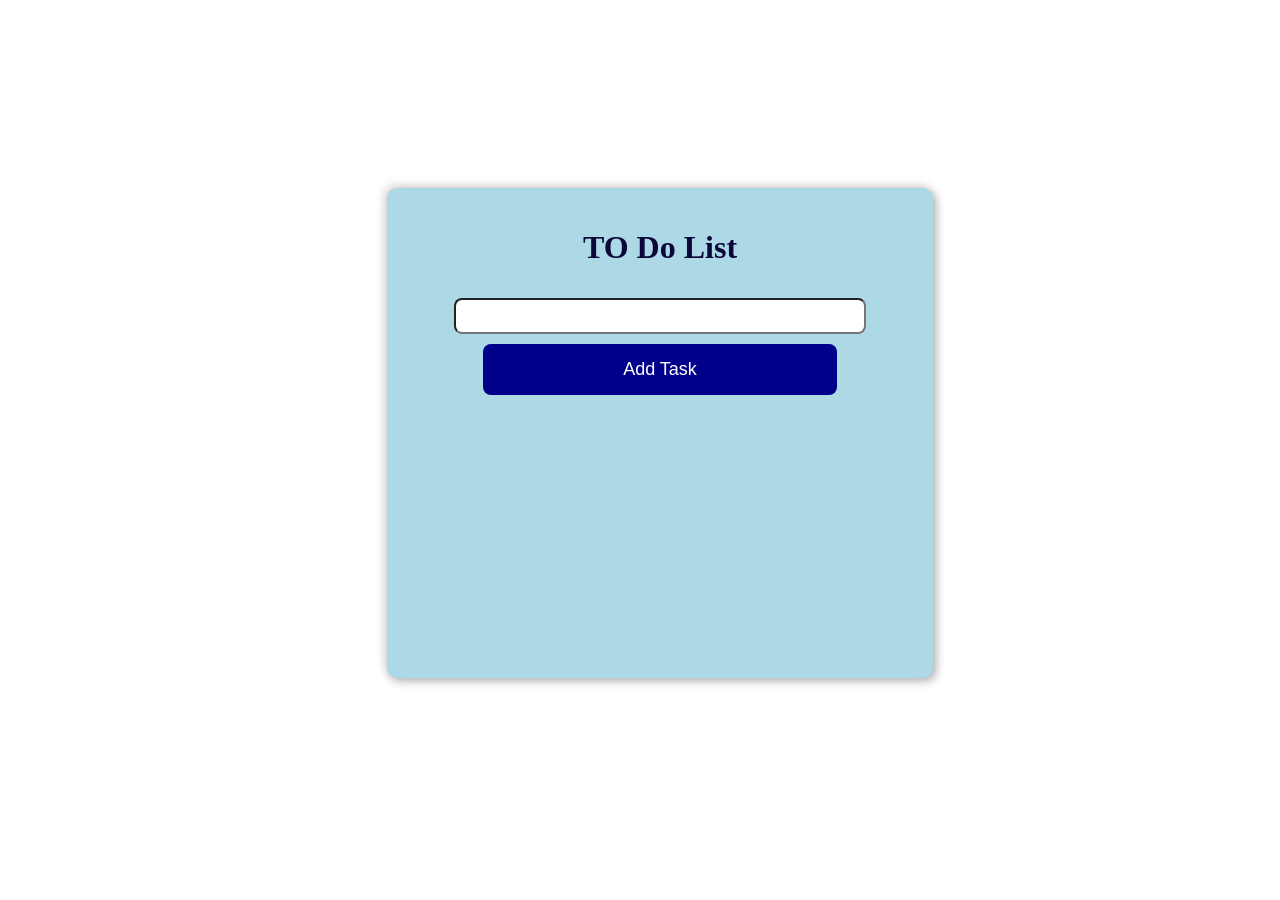
<file: index.html>
<!DOCTYPE html>
<html lang="en">

<head>
    <meta charset="UTF-8">
    <meta name="viewport" content="width=device-width, initial-scale=1.0">

    <title>TO Do List</title>

    <link rel="stylesheet" href="to do.css">

    <link rel="stylesheet"
        href="https://cdn.jsdelivr.net/npm/bootstrap-icons@1.13.1/font/bootstrap-icons.min.css">
</head>

<body>

    <div class="container">

        <div class="header">

            <h1 id="title">TO Do List</h1>

            <input type="text" id="input">

            <button class="add" onclick="addTask()">
                Add Task
            </button>

        </div>

        <div class="tasks"></div>

    </div>

    <script src="to do.js"></script>

</body>

</html>
</file>
<file: to do.css>
.container {
    background-color: lightblue;
    width: 40%;
    min-height: 50vh;
    padding: 20px;
    position: relative;
    left: 30%;
    top: 20vh;
    border-radius: 10px;
    box-shadow: 3px 3px 10px #a9a5a5e6,
                -3px -3px 10px #ded9d9e6;
    text-align: center;
}

#task {
    display: flex;
    background-color: #ece6e6;
    height: 10vh;
    margin: 20px auto;
    justify-content: space-around;
    align-items: center;
    border-radius: 8px;
}

#title {
    color: rgb(11, 7, 58);
}

h2 {
    color: rgb(3, 14, 74);
    text-transform: capitalize;
}

.btn {
    border: none;
    padding: 10px 20px;
    border-radius: 8px;
}

.delete {
    background-color: lightcoral;
}

.done {
    background-color: rgb(70, 250, 70);
}

.edit {
    background-color: lightgoldenrodyellow;
}

input {
    width: 80%;
    height: 30px;
    margin: 10px;
    border-radius: 8px;
}

.add {
    width: 70%;
    border: none;
    border-radius: 8px;
    padding: 15px 20px;
    background-color: darkblue;
    color: white;
    font-size: large;
}
#task.completed {
    background-color: lightgreen;
}

#task.completed h2 {
    text-decoration: line-through;
    opacity: 0.6;
}
</file>
